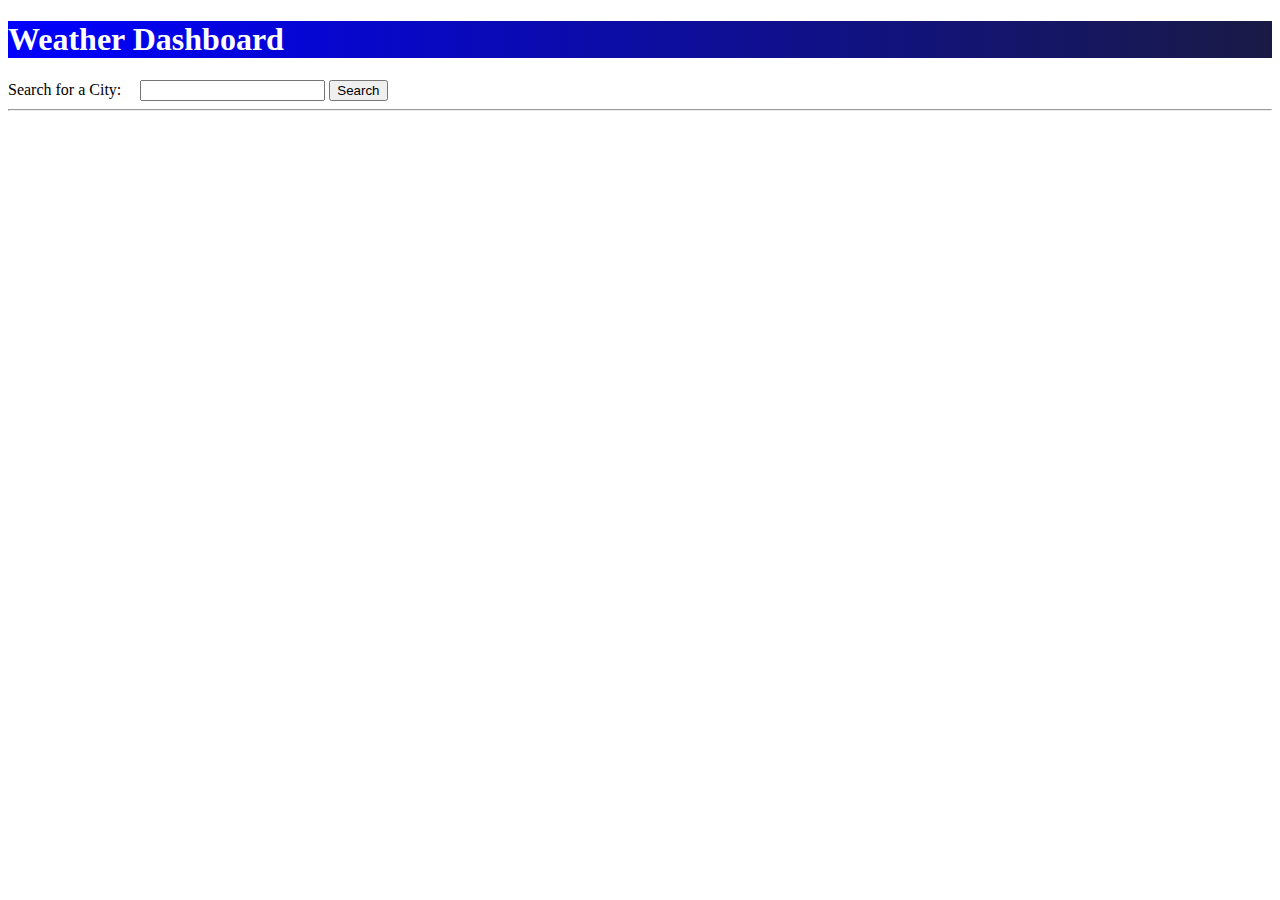
<file: index.html>
<!DOCTYPE html>
<html lang="en">
<head>
    <meta charset="UTF-8">
    <meta http-equiv="X-UA-Compatible" content="IE=edge">
    <meta name="viewport" content="width=device-width, initial-scale=1.0">
    <title>Weather Dash</title>
    <link href="https://cdn.jsdelivr.net/npm/bootstrap@5.0.2/dist/css/bootstrap.min.css" rel="stylesheet" integrity="sha384-EVSTQN3/azprG1Anm3QDgpJLIm9Nao0Yz1ztcQTwFspd3yD65VohhpuuCOmLASjC" crossorigin="anonymous">
    <link rel="stylesheet" href= "assets/CSS/style.css">
</head>
<body class= "container">
    <header>
        <h1 class="text-center text-light">Weather Dashboard</h1>
    </header>
    <main class="row">
        <aside class="col-3 col-md-2 aligh-item-center">
            <!-- Search Bar -->
            <div class="align-items-center ">
                <label class="fw-bold searchLabel" for="search">Search for a City:</label>
                <Input class= "w-100" type= "text" name="search" id="citySearch"></input>
                <Button class="btn my-2 btn-primary w-100" id="searchBtn">Search</Button>
            </div>
            <hr/>
            <div id="saveBtnEl">
                <!-- Insert Search Result Buttons -->
            </div>
        </aside>
        
        <article class="col-9 col-md-10 ">
           <!-- current weather info here -->
            <div class= "border border-dark border-2 px-1 shadow rounded" id="currentWeather">
                <h2 id= "currentDataList"> </h2>
                <ul col-3 rounded></ul>
            </div>
            <!-- 5 Day forcasts go in the UL's below -->
            <div class="row justify-content-around my-2 p-2 " id= "5day">
                <h3 class="col-12">5 Day Forecast</h3>
                <div class="futureCard col-12 col-lg-2 text-light border border-dark rounded">
                    <ul id="dayOne" >                     
                    </ul>
                </div>
                <div class="futureCard col-12 col-lg-2 text-light border border-dark rounded">
                    <ul id="dayTwo">                      
                    </ul>
                </div>
                <div class="futureCard col-12 col-lg-2 text-light  border border-dark rounded">
                    <ul id= "dayThree">
                    </ul>
                </div>
                <div class="futureCard col-12 col-lg-2 text-light  border border-dark rounded">
                    <ul id= "dayFour">
                    </ul>
                </div>
                <div class="futureCard col-12 col-lg-2 text-light  border border-dark rounded">
                    <ul id= "dayFive">
                    </ul>
                </div>
            </div>
        </article>
    </main>
    <script src="https://cdn.jsdelivr.net/npm/bootstrap@5.0.2/dist/js/bootstrap.bundle.min.js" integrity="sha384-MrcW6ZMFYlzcLA8Nl+NtUVF0sA7MsXsP1UyJoMp4YLEuNSfAP+JcXn/tWtIaxVXM" crossorigin="anonymous"></script>
    <script src= "assets/javascript/script.js"></script>
</body>
</html>
</file>
<file: assets/CSS/style.css>
body{
    /* background: url(/photos/rain.jpg); */
    background-size:cover;
    color:white;
}

hr{
    color: gray;
}

#currentWeather{
    color:black;
    background-color:white;
}
header{
    background-image: linear-gradient(to right, blue,rgb(25, 26, 68) );
}

ul{
    width:fit-content;
    list-style-type: none;

}

.futureCard{
    background-color: rgb(49, 49, 75);
}

li{
    text-align: left;
}

label{
    margin-right: 15px;
}

.low{
    
    background-color: greenyellow;
}

.medium{
    background-color: orange;
}

.high{
    background-color: red;
}

.searchLabel{
    color: black;
}
</file>
